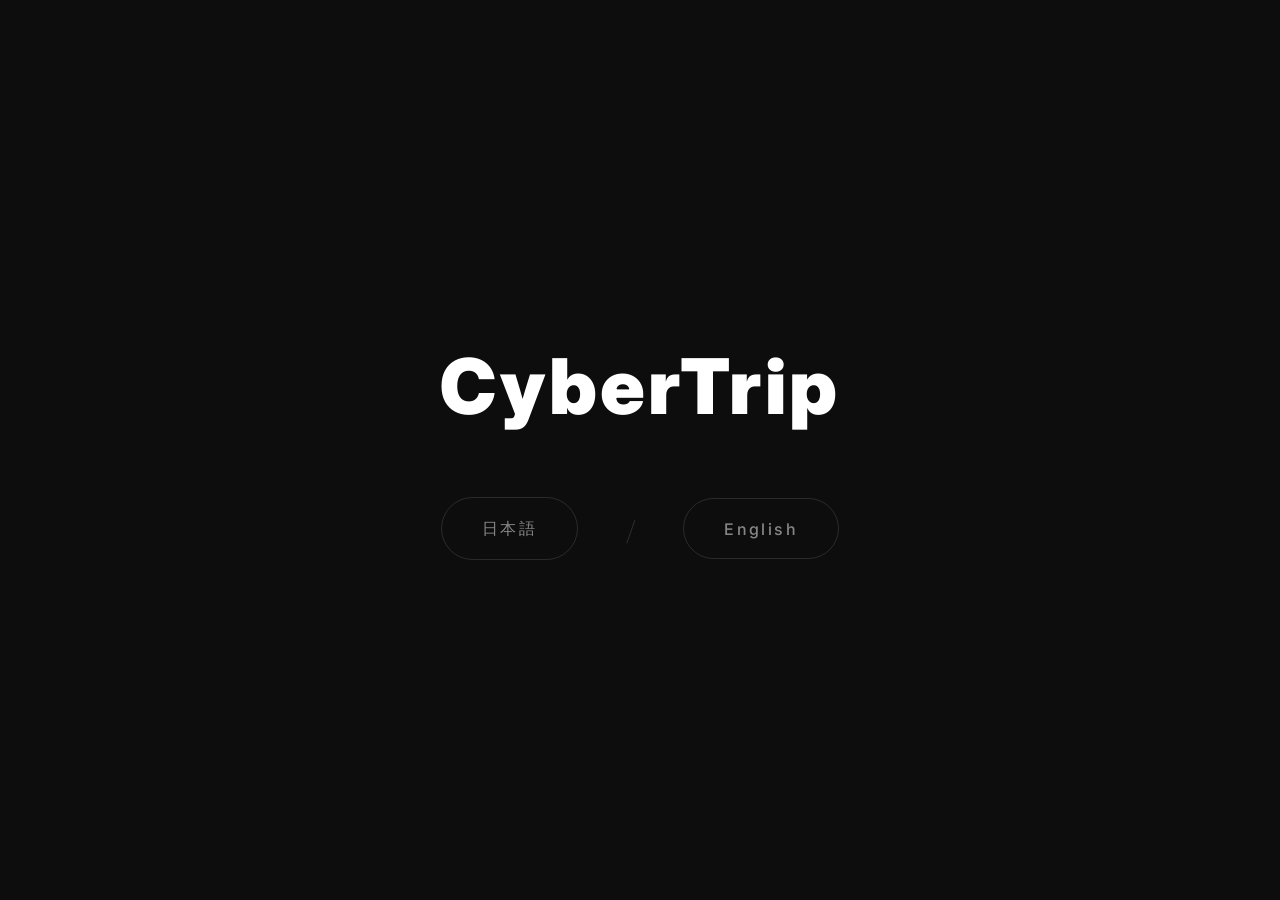
<file: index.html>
<!DOCTYPE html>
<html lang="ja">
<head>
  <meta charset="UTF-8">
  <meta name="viewport" content="width=device-width, initial-scale=1.0">
  <title>CyberTrip</title>
  <link rel="stylesheet" href="css/style.css">
</head>
<body>
  <main class="lang-select-page">
    <div class="lang-select-logo">CyberTrip</div>
    <div class="lang-select-links">
      <a href="ja/">日本語</a>
      <span class="lang-select-divider">/</span>
      <a href="en/">English</a>
    </div>
  </main>
</body>
</html>
</file>
<file: css/style.css>
/* ============================================
   CyberTrip Corporate Site
   CARTA-inspired modern corporate design
   ============================================ */

@import url('https://fonts.googleapis.com/css2?family=Inter:wght@300;400;500;600;700;800;900&family=Noto+Sans+JP:wght@300;400;500;600;700;800;900&family=Noto+Serif+JP:wght@300;400;500;600;700&display=swap');

/* --- Reset --- */
*, *::before, *::after {
  margin: 0;
  padding: 0;
  box-sizing: border-box;
}

:root {
  --black: #0d0d0d;
  --dark: #1a1a1a;
  --dark-gray: #2a2a2a;
  --mid-gray: #888;
  --light-gray: #f5f5f3;
  --white: #ffffff;
  --accent: #c47a3b;
  --font-en: 'Inter', -apple-system, BlinkMacSystemFont, sans-serif;
  --font-ja: 'Noto Sans JP', 'Hiragino Sans', sans-serif;
  --font-ja-serif: 'Noto Serif JP', 'Yu Mincho', serif;
  --header-h: 80px;
  --ease: cubic-bezier(0.25, 0.46, 0.45, 0.94);
}

html {
  scroll-behavior: smooth;
  -webkit-font-smoothing: antialiased;
  -moz-osx-font-smoothing: grayscale;
  font-size: 16px;
}

body {
  font-family: var(--font-ja);
  color: var(--black);
  background: var(--white);
  overflow-x: hidden;
}

body.en {
  font-family: var(--font-en);
}

a {
  color: inherit;
  text-decoration: none;
}

img {
  max-width: 100%;
  display: block;
}

/* ============================================
   HEADER / NAVIGATION
   ============================================ */
.header {
  position: fixed;
  top: 0;
  left: 0;
  width: 100%;
  height: var(--header-h);
  z-index: 1000;
  display: flex;
  align-items: center;
  justify-content: space-between;
  padding: 0 3rem;
  transition: background 0.4s ease, box-shadow 0.4s ease;
}

.header--hero {
  background: transparent;
}

.header--scrolled {
  background: rgba(13, 13, 13, 0.95);
  backdrop-filter: blur(10px);
  box-shadow: 0 1px 0 rgba(255,255,255,0.06);
}

/* Logo */
.logo {
  font-family: var(--font-en);
  font-size: 1.5rem;
  font-weight: 800;
  color: var(--white);
  letter-spacing: 0.05em;
  display: flex;
  align-items: center;
  gap: 0.4rem;
}

.logo-mark {
  width: 32px;
  height: 32px;
  border: 2.5px solid var(--white);
  border-radius: 50%;
  display: flex;
  align-items: center;
  justify-content: center;
  font-size: 0.9rem;
  font-weight: 700;
}

/* Main Nav */
.nav-main {
  display: flex;
  align-items: center;
  gap: 0;
}

.nav-item {
  position: relative;
}

.nav-item > a {
  display: flex;
  align-items: center;
  gap: 0.4rem;
  padding: 0 1.8rem;
  height: var(--header-h);
  font-family: var(--font-en);
  font-size: 0.75rem;
  font-weight: 600;
  letter-spacing: 0.12em;
  text-transform: uppercase;
  color: var(--white);
  transition: opacity 0.3s ease;
}

.nav-item > a:hover {
  opacity: 0.7;
}

.nav-arrow {
  font-size: 0.5rem;
  transition: transform 0.3s ease;
}

.nav-item:hover .nav-arrow {
  transform: rotate(180deg);
}

/* Mega Dropdown */
.mega-dropdown {
  position: absolute;
  top: var(--header-h);
  left: 50%;
  transform: translateX(-50%);
  background: var(--white);
  border-radius: 16px;
  padding: 2.5rem 3rem;
  min-width: 600px;
  box-shadow: 0 20px 60px rgba(0,0,0,0.15);
  opacity: 0;
  visibility: hidden;
  transition: all 0.35s var(--ease);
  pointer-events: none;
}

.nav-item:hover .mega-dropdown {
  opacity: 1;
  visibility: visible;
  pointer-events: auto;
  transform: translateX(-50%) translateY(0);
}

.mega-dropdown-inner {
  display: grid;
  grid-template-columns: 200px 1fr;
  gap: 2rem;
}

.mega-title {
  font-family: var(--font-en);
  font-size: 1.4rem;
  font-weight: 800;
  color: var(--black);
  letter-spacing: 0.02em;
}

.mega-top-link {
  display: flex;
  align-items: center;
  justify-content: space-between;
  margin-top: 1.2rem;
  padding-bottom: 1rem;
  border-bottom: 1px solid #e0e0e0;
  font-size: 0.85rem;
  font-weight: 500;
  color: var(--black);
  transition: color 0.3s;
}

.mega-top-link:hover {
  color: var(--accent);
}

.mega-links {
  display: grid;
  grid-template-columns: 1fr 1fr;
  gap: 0.8rem 2rem;
  align-content: start;
}

.mega-links a {
  display: flex;
  align-items: center;
  gap: 0.5rem;
  font-size: 0.85rem;
  font-weight: 600;
  color: var(--black);
  letter-spacing: 0.03em;
  padding: 0.4rem 0;
  transition: color 0.3s;
}

.mega-links a::before {
  content: '>';
  font-size: 0.7rem;
  color: var(--mid-gray);
}

.mega-links a:hover {
  color: var(--accent);
}

/* Language Switch */
.lang-switch {
  display: flex;
  align-items: center;
  gap: 1rem;
}

.lang-switch a {
  font-family: var(--font-en);
  font-size: 0.8rem;
  font-weight: 500;
  color: rgba(255,255,255,0.4);
  letter-spacing: 0.05em;
  transition: color 0.3s;
}

.lang-switch a:hover {
  color: var(--white);
}

.lang-switch a.active {
  color: var(--white);
  position: relative;
}

.lang-switch a.active::after {
  content: '';
  position: absolute;
  bottom: -4px;
  left: 0;
  width: 100%;
  height: 1.5px;
  background: var(--white);
}

/* Mobile hamburger */
.hamburger {
  display: none;
  flex-direction: column;
  gap: 6px;
  cursor: pointer;
  padding: 8px;
  z-index: 1100;
}

.hamburger span {
  width: 24px;
  height: 1.5px;
  background: var(--white);
  transition: all 0.3s ease;
}

.hamburger.open span:nth-child(1) {
  transform: rotate(45deg) translate(5px, 5px);
}
.hamburger.open span:nth-child(2) {
  opacity: 0;
}
.hamburger.open span:nth-child(3) {
  transform: rotate(-45deg) translate(5px, -5px);
}

/* ============================================
   HERO SECTION
   ============================================ */
.hero {
  position: relative;
  width: 100%;
  height: 100vh;
  min-height: 600px;
  display: flex;
  align-items: center;
  overflow: hidden;
  background: var(--black);
}

.hero-bg {
  position: absolute;
  inset: 0;
  z-index: 0;
}

.hero-bg img {
  width: 100%;
  height: 100%;
  object-fit: cover;
  opacity: 0.55;
}

.hero-bg-gradient {
  position: absolute;
  inset: 0;
  background: linear-gradient(
    180deg,
    rgba(13,13,13,0.7) 0%,
    rgba(13,13,13,0.3) 40%,
    rgba(13,13,13,0.5) 100%
  );
}

/* Diagonal clip decoration */
.hero-clip {
  position: absolute;
  bottom: 0;
  right: 0;
  width: 55%;
  height: 100%;
  clip-path: polygon(25% 0, 100% 0, 100% 100%, 0 100%);
  z-index: 1;
}

.hero-clip img {
  width: 100%;
  height: 100%;
  object-fit: cover;
  opacity: 0.45;
}

.hero-content {
  position: relative;
  z-index: 5;
  padding: 0 6%;
  max-width: 1000px;
}

.hero-title {
  font-family: var(--font-en);
  font-size: clamp(3.5rem, 9vw, 8rem);
  font-weight: 900;
  color: var(--white);
  line-height: 1.05;
  letter-spacing: -0.02em;
  margin-bottom: 2.5rem;
}

.hero-title-ja {
  font-family: var(--font-ja);
  font-size: clamp(1.8rem, 4vw, 3.2rem);
  font-weight: 700;
  color: var(--white);
  line-height: 1.6;
  letter-spacing: 0.05em;
  margin-bottom: 2.5rem;
}

/* Pill button */
.btn-pill {
  display: inline-flex;
  align-items: center;
  justify-content: space-between;
  gap: 2rem;
  padding: 1.2rem 2rem;
  min-width: 200px;
  border-radius: 60px;
  font-family: var(--font-en);
  font-size: 0.9rem;
  font-weight: 500;
  letter-spacing: 0.02em;
  transition: all 0.4s var(--ease);
  cursor: pointer;
  border: none;
}

.btn-pill--white {
  background: var(--white);
  color: var(--black);
}

.btn-pill--white:hover {
  background: var(--light-gray);
  transform: translateY(-2px);
  box-shadow: 0 8px 30px rgba(0,0,0,0.2);
}

.btn-pill--dark {
  background: var(--black);
  color: var(--white);
}

.btn-pill--dark:hover {
  background: var(--dark);
  transform: translateY(-2px);
  box-shadow: 0 8px 30px rgba(0,0,0,0.15);
}

.btn-pill .arrow {
  font-size: 1rem;
  transition: transform 0.3s ease;
}

.btn-pill:hover .arrow {
  transform: translateX(4px);
}

/* ============================================
   CONTENT SECTIONS
   ============================================ */
.section {
  padding: 8rem 6%;
  position: relative;
}

.section--dark {
  background: var(--dark);
  color: var(--white);
}

.section--light {
  background: var(--light-gray);
  color: var(--black);
}

.section--white {
  background: var(--white);
  color: var(--black);
}

.section-inner {
  max-width: 1200px;
  margin: 0 auto;
  display: grid;
  grid-template-columns: 280px 1fr;
  gap: 4rem;
  align-items: start;
}

.section-label {
  font-family: var(--font-en);
  font-size: 0.8rem;
  font-weight: 700;
  letter-spacing: 0.2em;
  text-transform: uppercase;
  padding-top: 0.8rem;
}

.section-heading {
  font-size: clamp(2rem, 5vw, 3.5rem);
  font-weight: 800;
  line-height: 1.3;
  margin-bottom: 2rem;
}

.en .section-heading {
  font-family: var(--font-en);
  letter-spacing: -0.02em;
}

.section-body {
  font-size: 0.95rem;
  line-height: 2;
  color: var(--mid-gray);
  margin-bottom: 3rem;
  max-width: 640px;
}

.section--dark .section-body {
  color: rgba(255,255,255,0.55);
}

.section-btn {
  margin-top: 1rem;
}

/* ============================================
   PHILOSOPHY — Statements (dark section)
   ============================================ */
.philosophy-statements {
  display: flex;
  flex-direction: column;
  gap: 3rem;
  margin-bottom: 3rem;
}

.philosophy-item {
  display: flex;
  align-items: flex-start;
  gap: 1.5rem;
  opacity: 0;
  transform: translateY(30px);
  transition: all 0.8s var(--ease);
}

.philosophy-item.visible {
  opacity: 1;
  transform: translateY(0);
}

.philosophy-num {
  font-family: var(--font-en);
  font-size: 0.7rem;
  font-weight: 600;
  letter-spacing: 0.15em;
  color: var(--accent);
  padding-top: 0.5rem;
  flex-shrink: 0;
}

.philosophy-text {
  font-family: var(--font-ja-serif);
  font-size: clamp(1.1rem, 2vw, 1.5rem);
  font-weight: 400;
  line-height: 2;
  letter-spacing: 0.08em;
  color: var(--white);
}

.en .philosophy-text {
  font-family: var(--font-en);
  font-size: clamp(1.2rem, 2.2vw, 1.6rem);
  font-weight: 400;
  letter-spacing: 0;
  line-height: 1.7;
}

/* ============================================
   CONCEPT SECTION (full-bleed dark)
   ============================================ */
.concept-block {
  display: flex;
  flex-direction: column;
  gap: 1.5rem;
}

.concept-text {
  font-size: clamp(1.6rem, 4vw, 3rem);
  font-weight: 800;
  line-height: 1.5;
  letter-spacing: 0.02em;
}

.en .concept-text {
  font-family: var(--font-en);
  font-size: clamp(1.8rem, 4.5vw, 3.2rem);
  letter-spacing: -0.01em;
  line-height: 1.35;
}

.concept-text .accent {
  color: var(--accent);
}

/* ============================================
   VISION / MISSION (light section)
   ============================================ */
.vm-blocks {
  display: flex;
  flex-direction: column;
  gap: 5rem;
}

.vm-item {
  opacity: 0;
  transform: translateY(30px);
  transition: all 0.8s var(--ease);
}

.vm-item.visible {
  opacity: 1;
  transform: translateY(0);
}

.vm-label {
  font-family: var(--font-en);
  font-size: 0.7rem;
  font-weight: 700;
  letter-spacing: 0.3em;
  text-transform: uppercase;
  color: var(--accent);
  margin-bottom: 1.2rem;
}

.vm-text {
  font-size: clamp(1.3rem, 2.5vw, 2rem);
  font-weight: 600;
  line-height: 1.8;
  letter-spacing: 0.05em;
}

.en .vm-text {
  font-family: var(--font-en);
  font-size: clamp(1.4rem, 2.8vw, 2.2rem);
  font-weight: 600;
  letter-spacing: -0.01em;
  line-height: 1.5;
}

/* ============================================
   COMPANY PROFILE
   ============================================ */
.company-grid {
  display: grid;
  grid-template-columns: 1fr;
  gap: 0;
}

.company-row {
  display: grid;
  grid-template-columns: 160px 1fr;
  padding: 1.5rem 0;
  border-bottom: 1px solid rgba(0,0,0,0.08);
  font-size: 0.92rem;
  line-height: 1.8;
}

.company-row:first-child {
  border-top: 1px solid rgba(0,0,0,0.08);
}

.company-key {
  font-weight: 600;
  color: var(--black);
  letter-spacing: 0.05em;
}

.company-value {
  color: #444;
}

.en .company-key {
  font-family: var(--font-en);
  font-weight: 600;
}

.en .company-value {
  font-family: var(--font-en);
}

.company-note {
  margin-top: 2.5rem;
  font-size: 0.88rem;
  line-height: 2;
  color: var(--mid-gray);
}

/* ============================================
   CLOSING MESSAGE
   ============================================ */
.closing {
  padding: 10rem 6%;
  background: var(--black);
  display: flex;
  align-items: center;
  justify-content: center;
  text-align: center;
}

.closing-text {
  font-family: var(--font-ja-serif);
  font-size: clamp(1.1rem, 2.5vw, 1.6rem);
  font-weight: 400;
  color: var(--accent);
  letter-spacing: 0.12em;
  line-height: 2.4;
  opacity: 0;
  transform: translateY(30px);
  transition: all 1.2s var(--ease);
}

.closing-text.visible {
  opacity: 1;
  transform: translateY(0);
}

.en .closing-text {
  font-family: var(--font-en);
  font-size: clamp(1.2rem, 2.8vw, 1.8rem);
  font-weight: 300;
  font-style: italic;
  letter-spacing: 0.02em;
  line-height: 1.8;
}

/* ============================================
   FOOTER
   ============================================ */
.footer {
  background: var(--black);
  color: var(--white);
  padding: 5rem 6% 3rem;
}

.footer-inner {
  max-width: 1200px;
  margin: 0 auto;
  display: grid;
  grid-template-columns: 1fr auto;
  gap: 3rem;
}

.footer-logo {
  font-family: var(--font-en);
  font-size: 1.6rem;
  font-weight: 800;
  letter-spacing: 0.05em;
  margin-bottom: 1.5rem;
  display: flex;
  align-items: center;
  gap: 0.5rem;
}

.footer-logo .logo-mark {
  width: 28px;
  height: 28px;
  border-width: 2px;
  font-size: 0.8rem;
}

.footer-company-info {
  font-size: 0.78rem;
  color: rgba(255,255,255,0.45);
  line-height: 1.9;
  letter-spacing: 0.03em;
}

.footer-links {
  display: flex;
  gap: 3rem;
}

.footer-links-col {
  display: flex;
  flex-direction: column;
  gap: 0.9rem;
}

.footer-links-col a {
  font-family: var(--font-en);
  font-size: 0.78rem;
  font-weight: 600;
  letter-spacing: 0.1em;
  text-transform: uppercase;
  color: rgba(255,255,255,0.7);
  transition: color 0.3s;
}

.footer-links-col a:hover {
  color: var(--white);
}

.footer-bottom {
  max-width: 1200px;
  margin: 3rem auto 0;
  padding-top: 2rem;
  border-top: 1px solid rgba(255,255,255,0.08);
  display: flex;
  justify-content: space-between;
  align-items: center;
}

.footer-copy {
  font-family: var(--font-en);
  font-size: 0.7rem;
  color: rgba(255,255,255,0.35);
  letter-spacing: 0.05em;
}

.footer-bottom-right {
  display: flex;
  align-items: center;
  gap: 1.5rem;
}

.footer-social {
  display: flex;
  gap: 0.8rem;
}

.footer-social a {
  width: 36px;
  height: 36px;
  border-radius: 50%;
  border: 1px solid rgba(255,255,255,0.2);
  display: flex;
  align-items: center;
  justify-content: center;
  font-size: 0.8rem;
  color: rgba(255,255,255,0.7);
  transition: all 0.3s;
}

.footer-social a:hover {
  border-color: var(--white);
  color: var(--white);
}

.footer-lang {
  display: flex;
  gap: 0.8rem;
}

.footer-lang a {
  font-family: var(--font-en);
  font-size: 0.78rem;
  font-weight: 500;
  color: rgba(255,255,255,0.35);
  transition: color 0.3s;
}

.footer-lang a:hover,
.footer-lang a.active {
  color: var(--white);
}

/* ============================================
   IMAGE GALLERY ROW (between sections)
   ============================================ */
.image-row {
  display: grid;
  grid-template-columns: repeat(4, 1fr);
  height: 300px;
  overflow: hidden;
}

.image-row .img-cell {
  overflow: hidden;
  position: relative;
}

.image-row .img-cell img {
  width: 100%;
  height: 100%;
  object-fit: cover;
  transition: transform 0.6s var(--ease);
}

.image-row .img-cell:hover img {
  transform: scale(1.05);
}

/* Placeholder for images using CSS gradients */
.img-placeholder {
  width: 100%;
  height: 100%;
}

.img-placeholder--1 {
  background: linear-gradient(135deg, #2a2a2a 0%, #444 50%, #2a2a2a 100%);
}
.img-placeholder--2 {
  background: linear-gradient(135deg, #3a3530 0%, #5a4f45 50%, #3a3530 100%);
}
.img-placeholder--3 {
  background: linear-gradient(135deg, #1a2a1a 0%, #3a4a3a 50%, #1a2a1a 100%);
}
.img-placeholder--4 {
  background: linear-gradient(135deg, #2a2a3a 0%, #4a4a5a 50%, #2a2a3a 100%);
}

/* ============================================
   SCROLL ANIMATIONS
   ============================================ */
.fade-up {
  opacity: 0;
  transform: translateY(40px);
  transition: all 0.9s var(--ease);
}

.fade-up.visible {
  opacity: 1;
  transform: translateY(0);
}

.fade-in {
  opacity: 0;
  transition: opacity 1s var(--ease);
}

.fade-in.visible {
  opacity: 1;
}

/* ============================================
   LANGUAGE SELECTOR PAGE
   ============================================ */
.lang-select-page {
  min-height: 100vh;
  background: var(--black);
  display: flex;
  flex-direction: column;
  align-items: center;
  justify-content: center;
  gap: 4rem;
}

.lang-select-logo {
  font-family: var(--font-en);
  font-size: clamp(2.5rem, 6vw, 5rem);
  font-weight: 900;
  color: var(--white);
  letter-spacing: 0.04em;
}

.lang-select-links {
  display: flex;
  gap: 3rem;
  align-items: center;
}

.lang-select-links a {
  font-family: var(--font-en);
  color: rgba(255,255,255,0.5);
  font-size: 1rem;
  font-weight: 500;
  letter-spacing: 0.15em;
  padding: 1.2rem 2.5rem;
  border: 1px solid rgba(255,255,255,0.12);
  border-radius: 60px;
  transition: all 0.4s var(--ease);
}

.lang-select-links a:hover {
  color: var(--white);
  border-color: var(--white);
  background: rgba(255,255,255,0.05);
}

.lang-select-divider {
  color: rgba(255,255,255,0.15);
  font-weight: 200;
  font-size: 1.5rem;
}

/* ============================================
   RESPONSIVE
   ============================================ */
@media (max-width: 1024px) {
  .section-inner {
    grid-template-columns: 1fr;
    gap: 2rem;
  }

  .mega-dropdown {
    min-width: 400px;
  }
}

@media (max-width: 768px) {
  :root {
    --header-h: 64px;
  }

  .header {
    padding: 0 1.5rem;
  }

  .nav-main {
    display: none;
  }

  .nav-main.open {
    display: flex;
    flex-direction: column;
    position: fixed;
    top: 0;
    left: 0;
    width: 100%;
    height: 100vh;
    background: rgba(13,13,13,0.98);
    padding: 100px 2rem 2rem;
    align-items: flex-start;
    gap: 0;
    z-index: 1050;
  }

  .nav-main.open .nav-item > a {
    padding: 1rem 0;
    font-size: 1rem;
    height: auto;
  }

  .nav-main.open .mega-dropdown {
    display: none;
  }

  .hamburger {
    display: flex;
  }

  .hero-content {
    padding: 0 1.5rem;
  }

  .hero-title {
    font-size: clamp(2.5rem, 12vw, 4.5rem);
  }

  .hero-title-ja {
    font-size: clamp(1.5rem, 6vw, 2.2rem);
  }

  .section {
    padding: 5rem 1.5rem;
  }

  .section-inner {
    grid-template-columns: 1fr;
    gap: 1.5rem;
  }

  .company-row {
    grid-template-columns: 120px 1fr;
  }

  .footer-inner {
    grid-template-columns: 1fr;
  }

  .footer-bottom {
    flex-direction: column;
    gap: 1.5rem;
    text-align: center;
  }

  .image-row {
    grid-template-columns: repeat(2, 1fr);
    height: 200px;
  }

  .lang-select-links {
    flex-direction: column;
    gap: 1.5rem;
  }

  .lang-select-divider {
    display: none;
  }

  .closing {
    padding: 6rem 1.5rem;
  }
}
</file>
